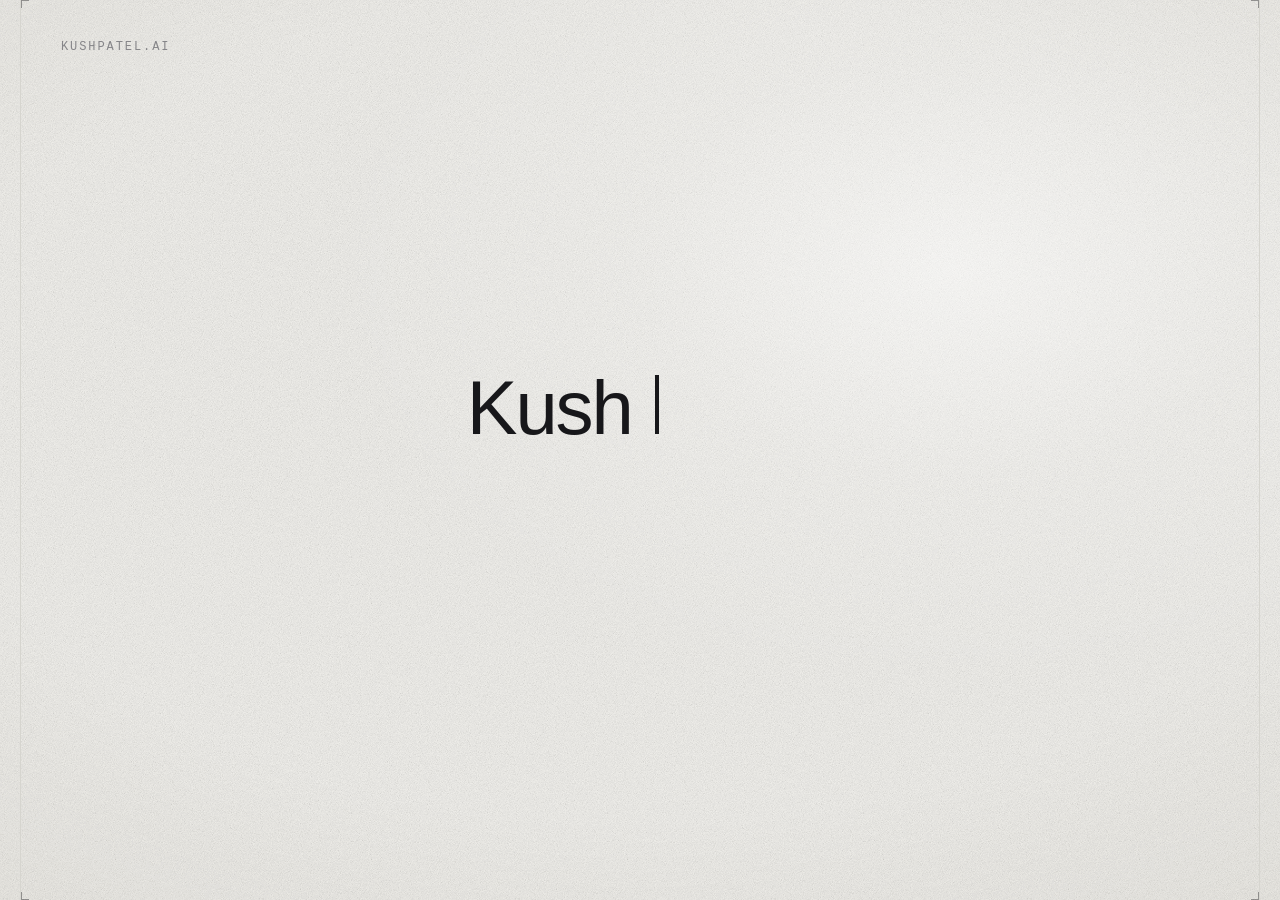
<file: index.html>
<!DOCTYPE html>
<html lang="en">
<head>
  <meta charset="utf-8">
  <meta name="viewport" content="width=device-width, initial-scale=1">

  <title>Kush Patel — Founder of Search1AI</title>
  <meta name="description" content="Kush Patel is the founder of Search1AI, building AI-powered search tools.">
  <link rel="canonical" href="https://kushpatel.ai/">

  <meta name="robots" content="index, follow, max-image-preview:large, max-snippet:-1, max-video-preview:-1">

  <!-- Preview cards for LinkedIn, X, iMessage, Slack -->
  <meta property="og:type" content="website">
  <meta property="og:url" content="https://kushpatel.ai/">
  <meta property="og:site_name" content="Kush Patel">
  <meta property="og:locale" content="en_US">
  <meta property="og:title" content="Kush Patel — Founder of Search1AI">
  <meta property="og:description" content="Kush Patel is the founder of Search1AI, building AI-powered search tools.">
  <meta name="twitter:card" content="summary_large_image">
  <!-- TODO(image): og:image needs a real 1200x630 PNG at
       /assets/og-image.png. Left out deliberately — a broken image URL
       gets cached as broken by LinkedIn and X, which is worse than
       having none. Add this line back once the file exists:
       <meta property="og:image" content="https://kushpatel.ai/assets/og-image.png"> -->

  <link rel="icon" href="/assets/favicon.svg" type="image/svg+xml">
  <meta name="theme-color" content="#f2f1ed" media="(prefers-color-scheme: light)">
  <meta name="theme-color" content="#16161b" media="(prefers-color-scheme: dark)">
  <link rel="stylesheet" href="/styles.css">

  <!-- Marks the document as scripted before first paint, so the CSS can
       safely hide the tagline for its entrance animation. Without this
       flag the line would stay invisible for anyone with JS disabled. -->
  <script>document.documentElement.classList.add('js');</script>

  <!-- ============================================================
       STRUCTURED DATA (JSON-LD)
       The page is now visually name-only, so this is the only
       machine-readable description of who you are. Keeping it is
       what stops the site from being a semantically empty page.

       TODO(image): add "image": "https://kushpatel.ai/assets/kush-patel.jpg"
       to the Person block once a headshot exists.
       ============================================================ -->
  <script type="application/ld+json">
  {
    "@context": "https://schema.org",
    "@graph": [
      {
        "@type": "Person",
        "@id": "https://kushpatel.ai/#kush",
        "name": "Kush Patel",
        "url": "https://kushpatel.ai/",
        "email": "patel.kush1@outlook.com",
        "jobTitle": "Founder",
        "worksFor": { "@id": "https://kushpatel.ai/#search1ai" },
        "description": "Founder of Search1AI, building AI-powered search tools.",
        "sameAs": [
          "https://www.linkedin.com/in/kushpateltech",
          "https://github.com/kushhpatel1"
        ]
      },
      {
        "@type": "Organization",
        "@id": "https://kushpatel.ai/#search1ai",
        "name": "Search1AI",
        "url": "https://search1ai.com",
        "email": "kush@search1ai.com",
        "founder": { "@id": "https://kushpatel.ai/#kush" }
      },
      {
        "@type": "WebSite",
        "@id": "https://kushpatel.ai/#website",
        "url": "https://kushpatel.ai/",
        "name": "Kush Patel",
        "inLanguage": "en-US",
        "publisher": { "@id": "https://kushpatel.ai/#kush" }
      },
      {
        "@type": "WebPage",
        "@id": "https://kushpatel.ai/#webpage",
        "url": "https://kushpatel.ai/",
        "name": "Kush Patel — Founder of Search1AI",
        "isPartOf": { "@id": "https://kushpatel.ai/#website" },
        "about": { "@id": "https://kushpatel.ai/#kush" }
      }
    ]
  }
  </script>
</head>

<body>
  <div class="sheet">
    <!-- Crop marks at the corners of the sheet. Decorative only, and
         suppressed below 768px where they would sit on the screen edge. -->
    <span class="tick tick-tl" aria-hidden="true"></span>
    <span class="tick tick-tr" aria-hidden="true"></span>
    <span class="tick tick-bl" aria-hidden="true"></span>
    <span class="tick tick-br" aria-hidden="true"></span>

    <header class="masthead">
      <span class="domain">kushpatel.ai</span>
    </header>

    <main class="hero">
    <!-- The name is real text in the HTML, not injected by JavaScript.
         Crawlers and screen readers get it immediately; the animation
         is a progressive enhancement layered on top. With JS disabled
         the name simply appears, fully styled. -->
    <h1 class="name" aria-label="Kush Patel">Kush Patel</h1>
    <!-- Set in sentence case and uppercased in CSS. Typing literal caps
         makes some screen readers spell words out as acronyms, and it
         would leave the sitewide text shouting in search snippets. -->
    <p class="star">
      <span class="star-label">My north star</span>
      <span class="star-text">Build beautiful things <span class="nb">physical &amp; digital</span> that change the world</span>
    </p>
  </main>

  <footer class="contact">
    <a href="mailto:patel.kush1@outlook.com">patel.kush1@outlook.com</a>

    <!-- rel="me" states that the profile on the other end is the same
         person as this site — the same claim the sameAs array makes to
         crawlers. Keep the two in step. -->
    <a class="icon" href="https://www.linkedin.com/in/kushpateltech"
       rel="me noopener noreferrer" target="_blank"
       aria-label="Kush Patel on LinkedIn">
      <!-- Drawn as strokes rather than the solid brand mark: at this size
           the filled square reads as a dark blob. Square corners rather
           than rounded, to match the zero-radius rule of the layout. -->
      <svg viewBox="0 0 24 24" width="15" height="15" fill="none"
           stroke="currentColor" stroke-width="1.7"
           stroke-linecap="square" stroke-linejoin="miter"
           aria-hidden="true" focusable="false">
        <rect x="2.7" y="2.7" width="18.6" height="18.6"/>
        <path d="M7.1 10.7v6.7"/>
        <path d="M11.6 17.4v-6.7"/>
        <path d="M11.6 13.8c0-1.75 1.2-2.95 2.85-2.95s2.85 1.2 2.85 2.95v3.6"/>
        <circle cx="7.1" cy="7.15" r="0.35" fill="currentColor" stroke-width="1.1"/>
      </svg>
    </a>
    </footer>
  </div>

  <script>
    (function () {
      var el = document.querySelector('.name');
      var star = document.querySelector('.star');
      var contact = document.querySelector('.contact');
      if (!el) return;

      function revealStar() {
        if (star) star.classList.add('is-in');
      }
      function revealContact() {
        if (contact) contact.classList.add('is-in');
      }

      // Respect the OS "reduce motion" setting — show everything at once.
      if (window.matchMedia('(prefers-reduced-motion: reduce)').matches) {
        el.classList.add('is-done');
        revealStar();
        revealContact();
        return;
      }

      var text = el.textContent.trim();

      // Rebuild the name one <span> per character so each can fade in
      // independently. aria-hidden because the <h1> already carries an
      // aria-label — without it, screen readers spell the name out.
      el.textContent = '';
      el.setAttribute('aria-hidden', 'true');

      var frag = document.createDocumentFragment();
      var chars = [];
      for (var i = 0; i < text.length; i++) {
        var span = document.createElement('span');
        span.className = 'char';
        span.textContent = text[i];
        frag.appendChild(span);
        chars.push(span);
      }
      el.appendChild(frag);

      var caret = document.createElement('span');
      caret.className = 'caret';
      caret.setAttribute('aria-hidden', 'true');
      el.insertBefore(caret, chars[0]);

      var STEP = 145;   // ms between letters
      var START = 450;  // ms before the first letter

      // Unrevealed letters still occupy their space (they are only
      // transparent), so the line never reflows. Walking the caret
      // along keeps it at the writing position instead of parked at
      // the end of the full name.
      chars.forEach(function (span, i) {
        setTimeout(function () {
          span.classList.add('is-visible');
          var next = chars[i + 1];
          if (next) {
            el.insertBefore(caret, next);
          } else {
            el.appendChild(caret);
          }
        }, START + i * STEP);
      });

      var typedFor = START + chars.length * STEP;

      // Once the last letter lands, let the caret settle into a slow blink.
      setTimeout(function () {
        el.classList.add('is-done');
      }, typedFor);

      // A beat of silence after the name, then the line arrives,
      // and the email last so the eye reaches it in order.
      setTimeout(revealStar, typedFor + 350);
      setTimeout(revealContact, typedFor + 1000);
    })();
  </script>
</body>
</html>
</file>
<file: styles.css>
/* ============================================================
   Kush Patel — kushpatel.ai
   One stylesheet, no framework, no build step, no webfonts.

   Layout language: a centred sheet bounded by hairline rules with
   crop marks at its corners, fine paper grain over a flat ground,
   an off-centre bloom, monospace UI type, and zero corner radius.

   Light is the paper reading; dark inverts to near-black.
   ============================================================ */

/* --- Design tokens -------------------------------------------------- */
:root {
  --bg:        #f2f1ed;   /* paper stock            */
  --fg:        #17171a;   /* ink                    */
  --muted:     #6e6e73;   /* secondary voice        */
  --rule:      #d6d5cf;   /* hairline               */
  --tick:      rgba(23, 23, 26, 0.4);

  --grain-opacity: 0.38;
  --grain-blend:   multiply;

  /* On paper the bloom has to read as light falling on a sheet, not as a
     lamp behind it — so it stays faint and is paired with a corner
     vignette. Without the vignette a white glow on off-white just
     washes the texture out. */
  --bloom: rgba(255, 255, 255, 0.5);
  --bloom-mid: rgba(255, 255, 255, 0.14);
  --vignette: rgba(122, 112, 88, 0.14);

  --sheet:  1240px;
  --gutter: clamp(1.25rem, 4vw, 2.5rem);

  --mono: ui-monospace, SFMono-Regular, "SF Mono", Menlo, Monaco,
          Consolas, "Liberation Mono", monospace;
  --sans: "Helvetica Neue", Helvetica, -apple-system,
          BlinkMacSystemFont, Arial, system-ui, sans-serif;
}

@media (prefers-color-scheme: dark) {
  :root {
    --bg:        #16161b;
    --fg:        #f4f4f5;
    --muted:     #a1a1aa;
    --rule:      #2c2c34;
    --tick:      rgba(244, 244, 245, 0.35);

    --grain-opacity: 0.30;
    --grain-blend:   overlay;

    --bloom: rgba(232, 232, 236, 0.30);
    --bloom-mid: rgba(161, 161, 170, 0.09);
    --vignette: rgba(0, 0, 0, 0.34);
  }
}

*, *::before, *::after { box-sizing: border-box; }

/* --- Ground ---------------------------------------------------------- */
html { height: 100%; }

body {
  margin: 0;
  min-height: 100svh;
  background-color: var(--bg);
  color: var(--fg);
  font-family: var(--mono);
  font-size: 0.875rem;
  line-height: 1.6;
  -webkit-font-smoothing: antialiased;
  overflow-x: hidden;
}

/* Fine, tight speckle — closer to the tooth of uncoated stock than to
   visible noise. Kept procedural so it costs no network request. */
body::before {
  content: "";
  position: fixed;
  inset: 0;
  z-index: 0;
  pointer-events: none;
  opacity: var(--grain-opacity);
  mix-blend-mode: var(--grain-blend);
  background-image: url("data:image/svg+xml,%3Csvg xmlns='http://www.w3.org/2000/svg' width='256' height='256'%3E%3Cfilter id='n'%3E%3CfeTurbulence type='fractalNoise' baseFrequency='1.1' numOctaves='2' stitchTiles='stitch'/%3E%3CfeColorMatrix type='saturate' values='0'/%3E%3C/filter%3E%3Crect width='100%25' height='100%25' filter='url(%23n)'/%3E%3C/svg%3E");
  background-size: 256px 256px;
}

/* The bloom sits behind everything, off-centre to the upper right. */
body::after {
  content: "";
  position: fixed;
  inset: 0;
  z-index: 0;
  pointer-events: none;
  background:
    radial-gradient(
      ellipse 72% 68% at 74% 30%,
      var(--bloom) 0%,
      var(--bloom-mid) 34%,
      transparent 72%
    ),
    radial-gradient(125% 105% at 50% 45%, transparent 44%, var(--vignette) 100%);
}

/* --- The sheet ------------------------------------------------------- */
.sheet {
  position: relative;
  z-index: 1;
  max-width: var(--sheet);
  min-height: 100svh;
  margin-inline: auto;
  display: flex;
  flex-direction: column;
}

/* Side rules and crop marks only once there is room for them to read as
   a deliberate frame rather than as clutter against the screen edge. */
@media (min-width: 768px) {
  .sheet {
    border-inline: 1px solid var(--rule);
  }

  .tick {
    position: absolute;
    width: 8px;
    height: 8px;
    z-index: 5;
    pointer-events: none;
  }
  .tick-tl { top: 0; left: 0;  border-top: 1px solid var(--tick); border-left: 1px solid var(--tick); }
  .tick-tr { top: 0; right: 0; border-top: 1px solid var(--tick); border-right: 1px solid var(--tick); }
  .tick-bl { bottom: 0; left: 0;  border-bottom: 1px solid var(--tick); border-left: 1px solid var(--tick); }
  .tick-br { bottom: 0; right: 0; border-bottom: 1px solid var(--tick); border-right: 1px solid var(--tick); }
}

/* --- Masthead -------------------------------------------------------- */
.masthead {
  display: flex;
  align-items: center;
  flex-shrink: 0;
  height: clamp(4rem, 9vw, 6rem);
  padding-inline: var(--gutter);
}

.masthead .domain {
  font-size: 0.75rem;
  text-transform: uppercase;
  letter-spacing: 0.16em;
  color: var(--muted);
  opacity: 0.8;
  text-decoration: none;
  transition: color 260ms ease, opacity 260ms ease;
}
a.masthead .domain:hover,
.masthead a.domain:hover { color: var(--fg); opacity: 1; }
.masthead a.domain:focus-visible { outline: 1px solid var(--fg); outline-offset: 4px; }

/* --- Hero ------------------------------------------------------------ */
.hero {
  flex: 1;
  min-height: 0;
  display: flex;
  flex-direction: column;
  justify-content: center;
  align-items: center;
  padding: var(--gutter);
  text-align: center;
}

.name {
  margin: 0;
  font-family: var(--sans);
  font-size: clamp(2.25rem, 8vw, 4.75rem);
  font-weight: 400;
  line-height: 1.08;
  letter-spacing: -0.028em;
  white-space: pre;         /* preserves the space between names */
}

/* Each letter starts lifted and blurred, then settles into place —
   softer than a hard character-by-character reveal. */
.char {
  display: inline-block;
  white-space: pre;
  opacity: 0;
  filter: blur(6px);
  transform: translateY(0.12em);
  transition: opacity 420ms ease, filter 420ms ease, transform 420ms ease;
}
.char.is-visible {
  opacity: 1;
  filter: blur(0);
  transform: none;
}
/* Safety net: once typing finishes, letters stay put regardless. */
.is-done .char { opacity: 1; filter: none; transform: none; }

/* --- Caret ----------------------------------------------------------- */
.caret {
  display: inline-block;
  width: 0.05em;
  height: 0.78em;
  vertical-align: baseline;
  background: var(--fg);

  /* The caret is walked through the letters as they appear, so it must
     cost nothing in the line box — the negative right margin cancels
     its own width and gap. Without this, every hop would nudge the
     centred name sideways. */
  margin-left: 0.06em;
  margin-right: -0.11em;
}
.is-done .caret {
  animation: blink 1.5s steps(1, end) infinite;
}

@keyframes blink {
  0%, 50%      { opacity: 1; }
  50.01%, 100% { opacity: 0; }
}

/* --- North star ------------------------------------------------------ */
.star {
  max-width: 100%;
  margin: clamp(1.75rem, 4.5vw, 2.75rem) auto 0;
  color: var(--muted);
}

/* The eyebrow. Small and widely tracked so it reads as a caption
   rather than competing with the statement under it. */
.star-label {
  display: block;
  font-size: 0.6875rem;
  text-transform: uppercase;
  letter-spacing: 0.24em;
  text-indent: 0.24em;      /* re-centres against the trailing track */
  opacity: 0.6;
  margin-bottom: 0.85rem;
}

.star-text {
  display: block;
  font-size: clamp(0.75rem, 1.9vw, 0.875rem);
  text-transform: uppercase;
  letter-spacing: 0.13em;
  text-indent: 0.13em;
  line-height: 2;
  color: var(--fg);
  opacity: 0.78;
  text-wrap: balance;   /* keeps the lines evenly weighted */
}

/* The parenthetical must never be split across a line break — an
   orphaned "& digital" reads as a fragment rather than an aside. */
.nb { white-space: nowrap; }

/* Hidden only when scripted — see the .js flag set in <head>. Without
   JavaScript the line is simply there, no animation, no blank space. */
.js .star,
.js .contact {
  opacity: 0;
  transition: opacity 900ms ease, transform 900ms cubic-bezier(0.2, 0.7, 0.2, 1);
}
.js .star { transform: translateY(0.5rem); }
.js .star.is-in,
.js .contact.is-in {
  opacity: 1;
  transform: none;
}

/* --- Footer ---------------------------------------------------------- */
.contact {
  flex-shrink: 0;
  display: flex;
  align-items: center;
  gap: 1rem;
  padding: clamp(1.25rem, 3vw, 1.75rem) var(--gutter);
  border-top: 1px solid var(--rule);
  font-size: 0.75rem;
  letter-spacing: 0.04em;
  color: var(--muted);
}

.contact a {
  color: inherit;
  text-decoration: none;
  transition: color 260ms ease, opacity 260ms ease;
}
.contact a:hover { color: var(--fg); }
.contact a:focus-visible {
  outline: 1px solid var(--fg);
  outline-offset: 4px;
}

/* The icon is optically heavier than the text beside it, so it sits a
   little lighter until hovered. */
.contact .icon {
  display: inline-flex;
  margin-inline-start: auto;   /* pins it to the far edge of the sheet */
  opacity: 0.7;
}
.contact .icon:hover { opacity: 1; }

@media (prefers-reduced-motion: reduce) {
  .char { transition: none; opacity: 1; filter: none; transform: none; }
  .caret, .is-done .caret { animation: none; }
  .js .star, .js .contact { transition: none; opacity: 1; transform: none; }
}

/* --- 404 ------------------------------------------------------------- */
.notice { max-width: 28rem; }
.notice h1 {
  margin: 0 0 0.75rem;
  font-family: var(--sans);
  font-size: clamp(1.5rem, 5vw, 2.25rem);
  font-weight: 400;
  letter-spacing: -0.02em;
}
.notice p {
  margin: 0;
  font-size: 0.75rem;
  text-transform: uppercase;
  letter-spacing: 0.13em;
  color: var(--muted);
}
.notice a {
  color: var(--fg);
  text-decoration: none;
  border-bottom: 1px solid var(--rule);
  padding-bottom: 0.15em;
  transition: border-color 260ms ease;
}
.notice a:hover { border-bottom-color: var(--fg); }
.notice a:focus-visible { outline: 1px solid var(--fg); outline-offset: 4px; }
</file>
